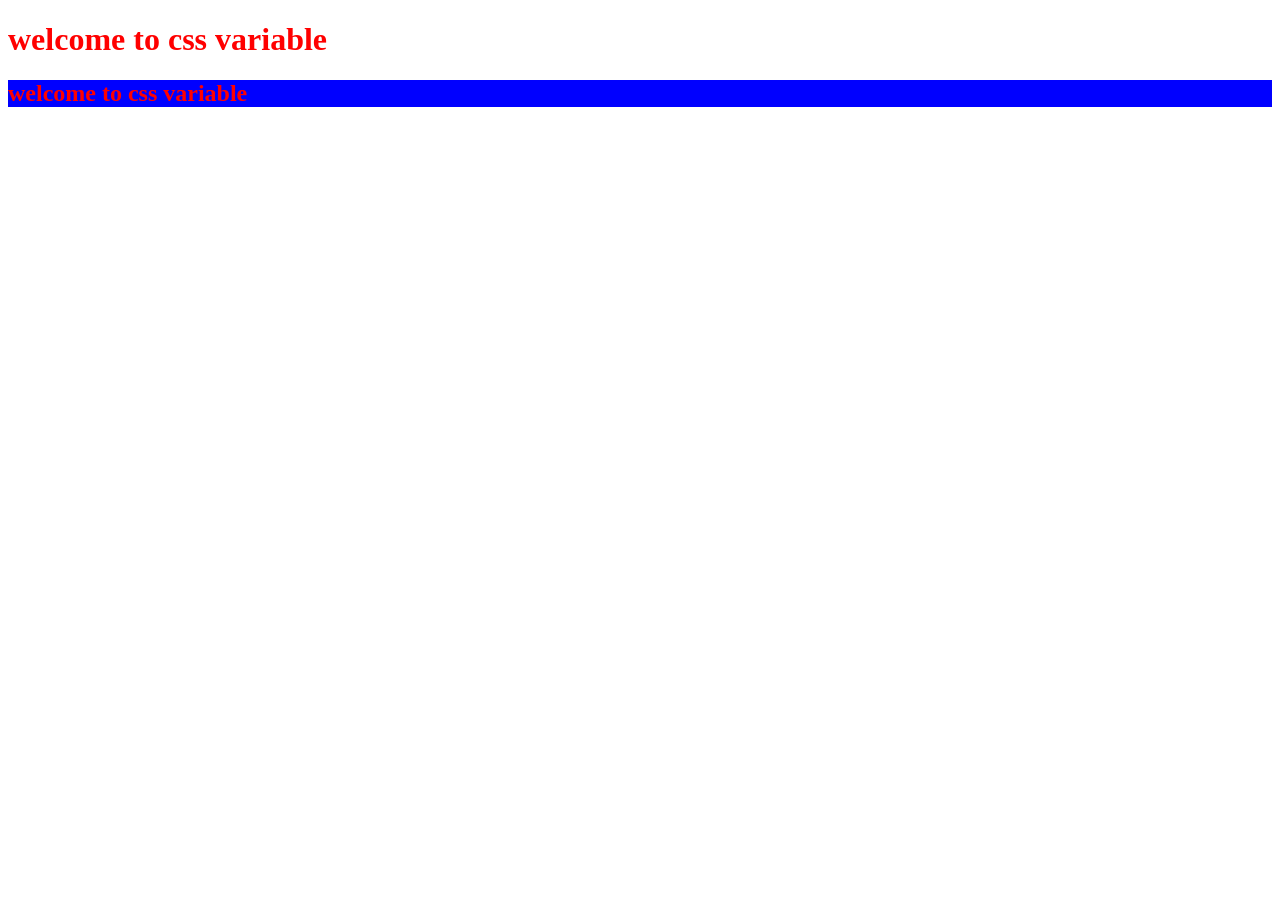
<file: acciojob/index.html>
<!DOCTYPE html>
<html lang="en">
<head>
    <meta charset="UTF-8">
    <meta name="viewport" content="width=device-width, initial-scale=1.0">
    <title>Document</title>
    <link rel="stylesheet" href="./style.css">
</head>
<body>
    <h1>welcome to css variable</h1>

    <h2>welcome to css variable</h2>
    
</body>
</html>
</file>
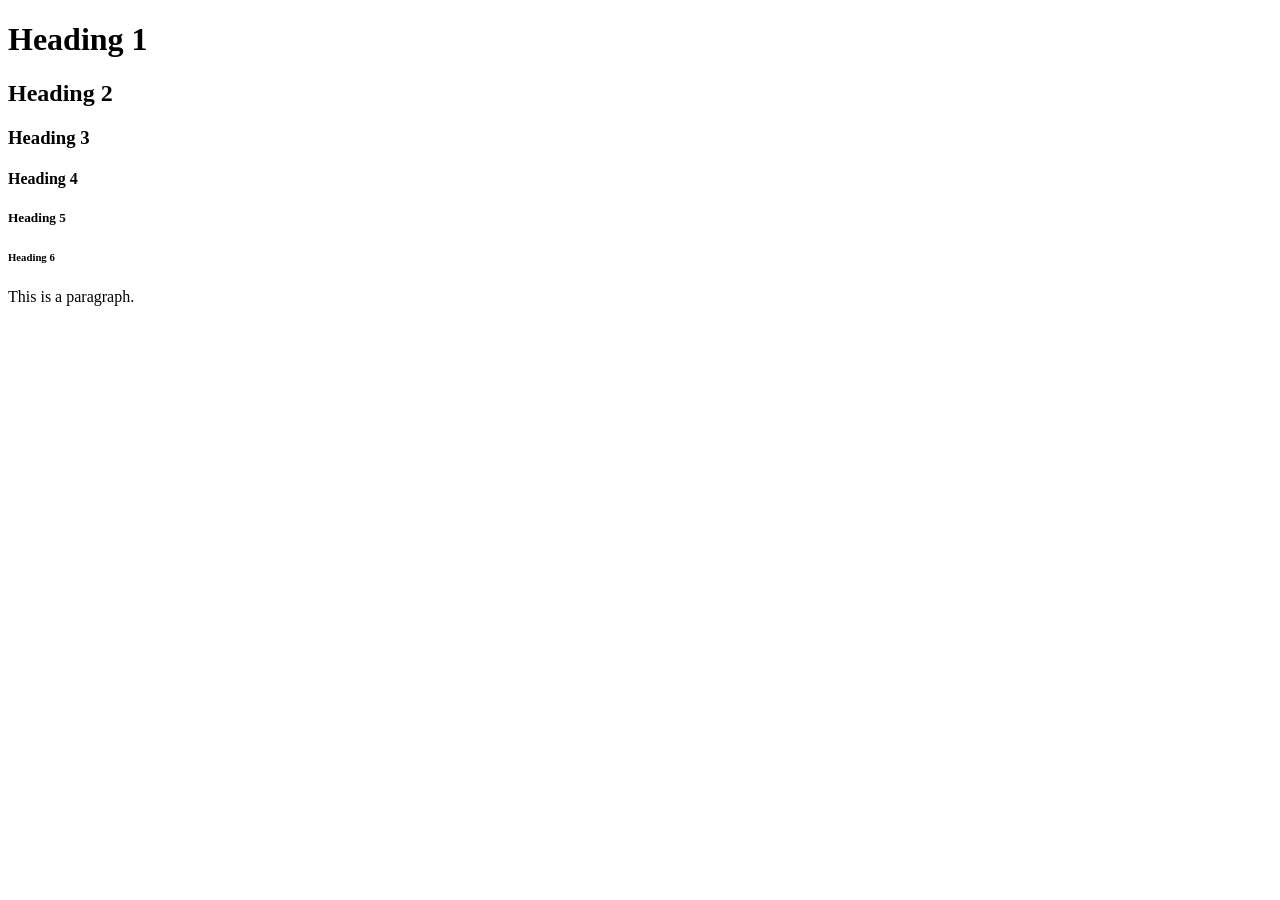
<file: pwskills.com/Basics.html>
<!DOCTYPE html>
<html>
<head>
    <title>Document</title>
</head>
<body>
    <!-- This is body tag    -->
    <h1>Heading 1</h1>
    <h2>Heading 2</h2>
    <h3>Heading 3</h3>
    <h4>Heading 4</h4>
    <h5>Heading 5</h5>
    <h6>Heading 6</h6>
    <p>This is a paragraph.</p>
</body>
</html>
</file>
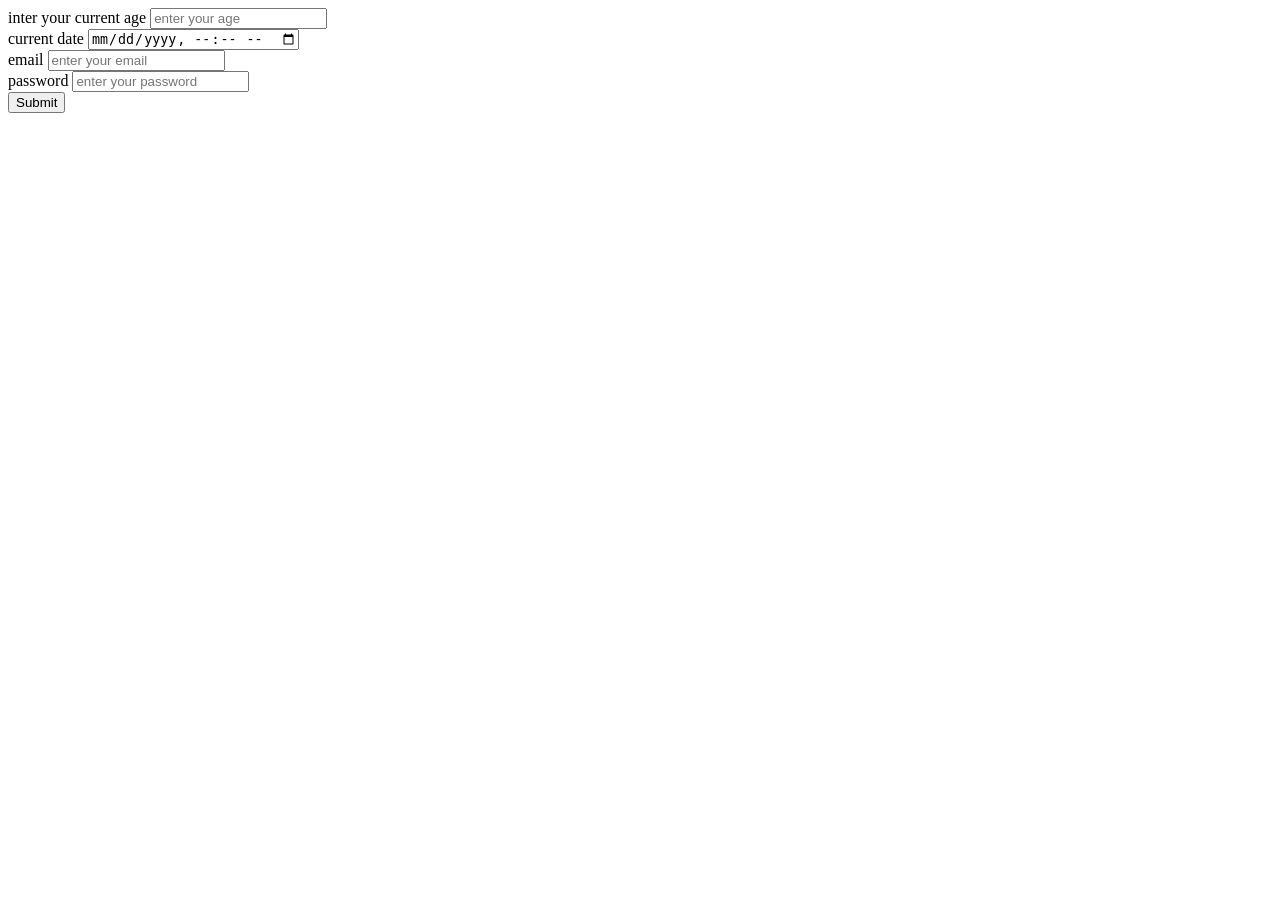
<file: pwskills.com/forms.html>
<!DOCTYPE html>
<html lang="en">
<head>
    <meta charset="UTF-8">
    <meta name="viewport" content="width=device-width, initial-scale=1.0">
    <title>Form</title>
</head>
<body>
   <form action=" method post" enctype="">

     <label for="user_age">inter your current age</label>
     
    <input type="number" placeholder="enter your age" name="age_of_user" id="user_age">
    <br>
     <label for="current_date">current date</label>
    <input type="datetime-local" name="curret_date" id="current_date">
    <br>
     <label for="enter_your_email">email</label>
    <input type="email" placeholder="enter your email" id="enter_your_email">
    <br>
     <label for="password">password</label>
    <input type="password" placeholder="enter your password" id="password">
    <br>

    <input type="submit">

</form>
</body>
</html>
</file>
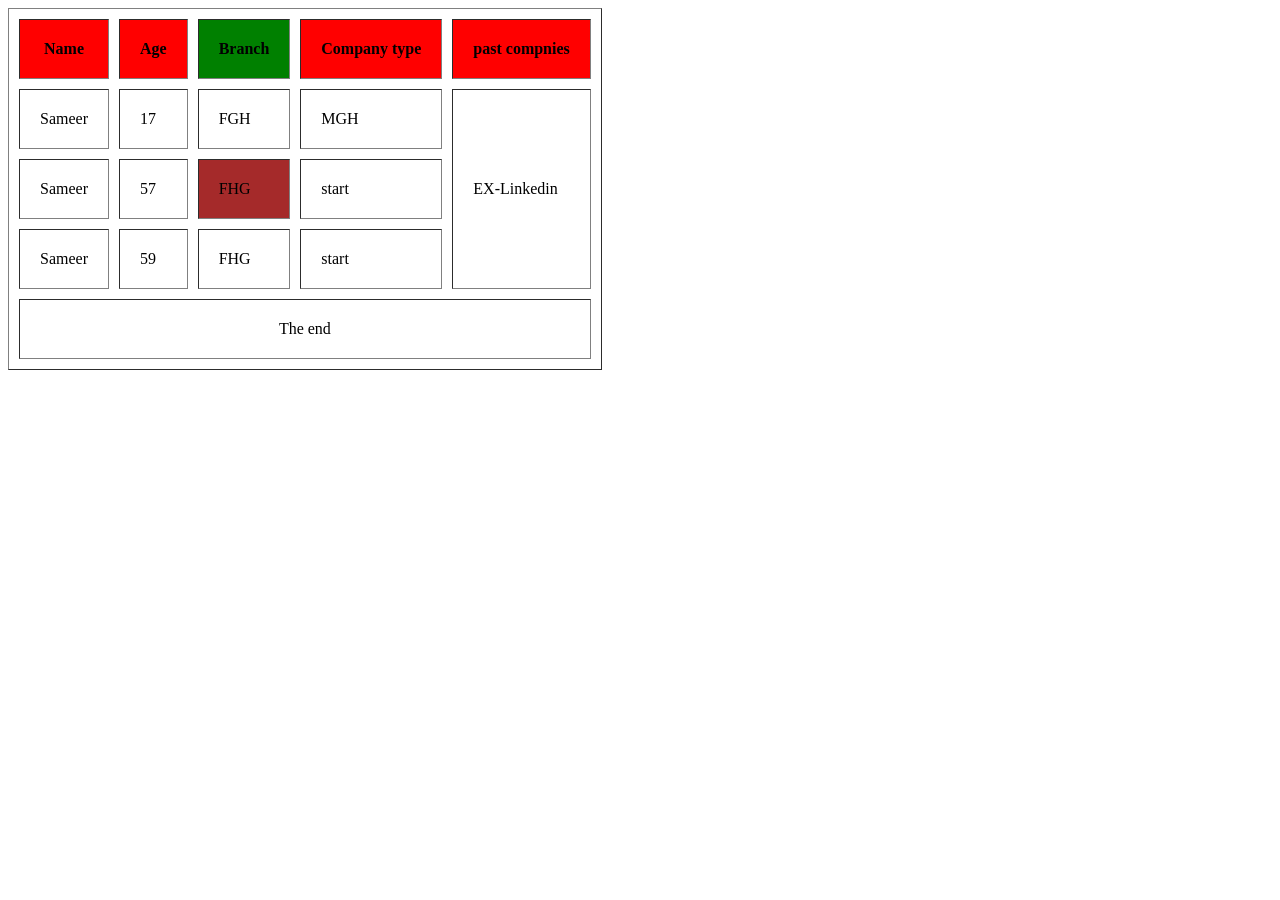
<file: pwskills.com/table.html>
<!DOCTYPE html>
<html lang="en">
<head>
    <meta charset="UTF-8">
    <meta name="viewport" content="width=device-width, initial-scale=1.0">
    <title>Document</title>
</head>
<body>
    <table border="1" cellspacing="10" cellpadding="20" bgcolor="white">

       <thead>
        <tr bgcolor="red">
            
            <th>Name</th>
            <th>Age</th>
            <th bgcolor="green">Branch</th>
            <th>Company type</th>
            <th>past compnies</th>
        </tr>
        </thead>

        <tbody>
    
        <tr>
            <td>Sameer</td>
            <td>17</td>
            <td>FGH</td>
            <td>MGH</td>
            <td rowspan="3">EX-Linkedin</td>
        </tr>

        <tr>
            <td>Sameer</td>
            <td>57</td>
            <td bgcolor="brown">FHG</td>
             <td>start</td>  
        </tr>

        <tr>
            <td>Sameer</td>
            <td>59</td>
            <td>FHG</td>
             <td>start</td>  
        </tr>
        <tr>
            <td colspan="5" align="center">The end</td>
        </tr>

        </tbody>
        </table>
      
</body>
</html>
</file>
<file: acciojob/style.css>
:root{
    --mainHead: red;
    --mainHeadBackground: blue;
    
}

h1{
    color: var(--mainHead);
    background: var(--mainHeadBackgrouund);
}

h2{

   color: var(--mainHead);
   background-color: var(--mainHeadBackground) 
}
</file>
